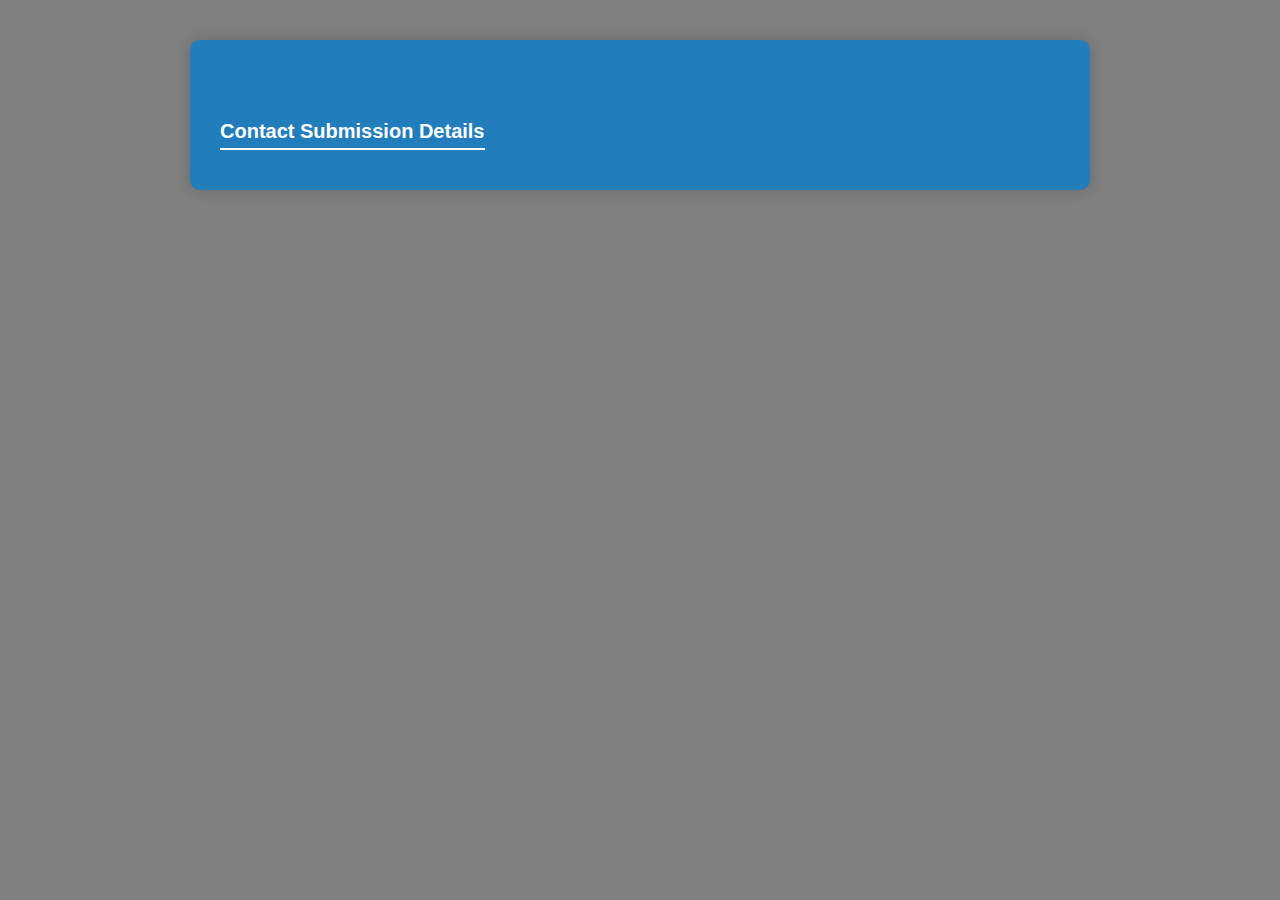
<file: form-details.html>
<!DOCTYPE html>
<html lang="en">
<head>
    <meta charset="UTF-8">
    <meta name="viewport" content="width=device-width, initial-scale=1.0">
    <title>Contact Details</title>
    <link rel="stylesheet" type="text/css" href="style.css">
</head>
<body>
    <div class="container">
        <div class="section">
            <h3 class="subtitle">Contact Submission Details</h3>
            <div id="contact-details"></div>
            <div id="status-message"></div>
        </div>
    </div>
    <script src="script.js"></script>
</body>
</html>
</file>
<file: style.css>
* {
	box-sizing: border-box;
	font-family: Arial, sans-serif;
}

body {
	background-color: grey;
	color: white;
	margin: 0;
	padding: 0;
}

.container {
	background-color: #217DBB;
	border-radius: 10px;
	padding: 30px;
	max-width: 900px;
	margin: 40px auto;
	box-shadow: 0 0 15px rgba(0,0,0,0.2);
}

.header {
	text-align: center;
	margin-bottom: 20px;
}

.img {
	border-radius: 50%;
	height: 160px;
	width: 160px;
	object-fit: cover;
	margin-bottom: 15px;
}

.sat {
	font-size: 24px;
	margin-bottom: 10px;
	color: white;
}

.info {
	font-size: 22px;
	color: #e0f7fa;
	margin-bottom: 15px;
}

.des {
	font-size: 16px;
	color: #f5f5f5;
	line-height: 1.5;
	margin-bottom: 25px;
}

.section {
	margin-top: 30px;
}

.subtitle {
	font-size: 20px;
	border-bottom: 2px solid white;
	margin-bottom: 10px;
	display: inline-block;
	padding-bottom: 5px;
}

.table {
	width: 100%;
	border-collapse: collapse;
	margin-top: 12px;
	background-color: rgba(10, 45, 90, 0.9);
	border-radius: 8px;
	overflow: hidden;
}

.table th,
.table td {
	border: 1px solid white;
	padding: 10px;
	text-align: left;
}

.table th {
	background-color: #1565a3;
	color: #e0f7fa;
}

.table tr:nth-child(even) {
	background-color: rgba(255, 255, 255, 0.1);
}
.cartoon-icon {
    width: 42px;
    height: 42px;
    display: block;
    margin: 0 auto;
    border-radius: 8px;
    background: #e0e0e0;
    padding: 4px;
}
.contact-form {
    display: flex;
    flex-direction: column;
    max-width: 400px;
    margin: 0 auto;
    background: rgba(10, 45, 90, 0.12);
    border-radius: 12px;
    padding: 24px 18px 20px 18px;
}

.contact-form label {
    margin-top: 10px;
    font-size: 16px;
    color: #fff;
    font-weight: 500;
}

.contact-form input,
.contact-form textarea {
    margin-top: 6px;
    padding: 10px;
    border: none;
    border-radius: 8px;
    font-size: 15px;
    background-color: #F5F5F5;
    color: #222;
    resize: vertical;
    margin-bottom: 3px;
}

.contact-form input:focus,
.contact-form textarea:focus {
    outline: 2px solid #1565a3;
}

.send-btn {
    margin-top: 14px;
    padding: 10px 0;
    border: none;
    border-radius: 8px;
    background-color: #1565a3;
    color: #fff;
    font-size: 18px;
    font-weight: 600;
    cursor: pointer;
    transition: background 0.2s;
}

.send-btn:hover {
    background-color: #217DBB;
}
</file>
